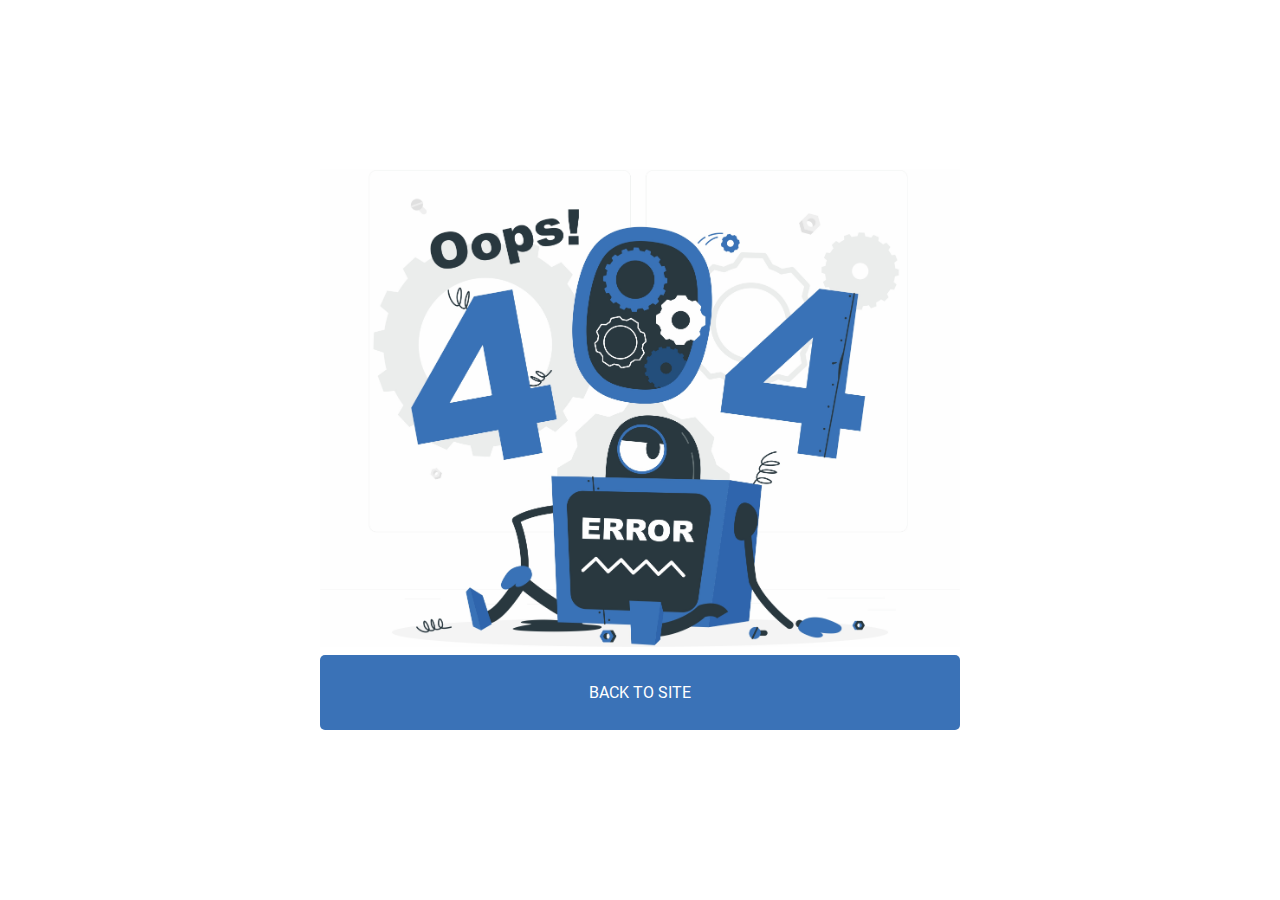
<file: blank.html>
<!DOCTYPE html>
<html lang="en">
  <head>
    <meta charset="UTF-8" />
    <meta http-equiv="X-UA-Compatible" content="IE=edge" />
    <meta name="viewport" content="width=device-width, initial-scale=1.0" />
    <link rel="stylesheet" href="./styles/swiper-bundle.min.css" />
    <link rel="stylesheet" href="./styles/normalize.css" />
    <link rel="stylesheet" href="./styles/style.css" />
    <title>Traveland</title>
  </head>
  <body class="page">
    <section class="page-error">
      <img
        class="page-error__img"
        src="./img/content/page-error.jpg"
        alt="Error 404"
      />
      <a class="page-error__btn button" href="index.html"> Back to site </a>
    </section>
  </body>
</html>
</file>
<file: styles/style.css>
html{scroll-behavior:smooth}*{margin:0;padding:0;-webkit-box-sizing:border-box;box-sizing:border-box}.page{width:100%;min-height:100%;font-family:"Roboto",Helvetica,sans-serif;font-style:normal;font-weight:normal;font-size:18px;line-height:29px;color:var(--black)}ul{list-style:none}a{display:block;text-decoration:none;color:var(--dark-grey)}.visually-hidden{position:absolute;width:1px;height:1px;margin:-1px;padding:0;overflow:hidden;border:0;clip:rect(0 0 0 0)}.--container{position:relative;width:100%;max-width:1140px;margin:0 auto}@media (max-width:1200px){.--container{max-width:100%;padding:0 10px}}@font-face{font-family:Roboto;src:url("../fonts/Roboto-Medium.ttf");font-weight:500}@font-face{font-family:Roboto;src:url("../fonts/Roboto-Regular.ttf");font-weight:400}@font-face{font-family:Gelasio;src:url("../fonts/Gelasio-Medium.ttf");font-weight:400}@font-face{font-family:Ribeye;src:url("../fonts/Ribeye-Regular.ttf");font-weight:400}:root{--white:#fff;--black:#000;--red:#c9453b;--red-hover:#972820;--green:#10ac84;--blue:#3a72b7;--blue-hover:#2e65ad;--shadow:rgba(0,0,0,0.4);--shadow-light:rgba(0,0,0,0.15);--rgba-white:rgba(255,255,255,0.7)}.button{position:relative;background-color:var(--red);font-size:16px;line-height:55px;text-align:center;color:var(--white);border:none;border-radius:5px;overflow:hidden;cursor:pointer;-webkit-transition:linear 250ms;transition:linear 250ms}.button:hover{background-color:var(--red-hover)}.logo{font-family:Ribeye,"Roboto",Helvetica,sans-serif;font-style:normal;font-weight:normal;font-size:24px;line-height:150%;letter-spacing:0.06em;color:var(--white)}@media (max-width:414px){.logo{font-size:48px}}.header{position:relative;width:100%;height:900px;margin:0 auto;background:url("../img/content/header-bg.jpg") top right/cover no-repeat}.header__conainter{position:relative;top:286px;left:-10px;color:var(--white)}.header__title{font-family:"Gelasio","Roboto",Helvetica,sans-serif;font-style:normal;font-weight:bold;font-size:65px;line-height:120%;letter-spacing:3.7px}.header__desc{margin:30px 10px 40px}.header__btn{width:187px;height:59px;margin-left:10px}@media (max-width:1300px){.header__conainter{position:relative;top:286px;left:4px;color:var(--white)}}@media (max-width:767px){.header{position:relative;width:100%;max-height:900px;margin:0 auto;background:url("../img/content/header-bg.jpg") top right/cover no-repeat}.header__conainter{position:relative;top:286px;left:0;color:var(--white)}.header__title{font-size:42px}.header__desc{margin:30px 10px 40px}.header__btn{width:187px;height:59px;margin-left:10px}}@media (max-width:414px){.header{background:url("../img/content/header-bg.jpg") 80% 0/cover no-repeat}}.menu{position:absolute;top:36px;left:0;right:0;display:-webkit-box;display:-ms-flexbox;display:flex;-webkit-box-align:center;-ms-flex-align:center;align-items:center;-webkit-box-pack:justify;-ms-flex-pack:justify;justify-content:space-between}.menu__btn{width:163px;height:51px;line-height:50px}@media (max-width:1300px){.menu{padding:0 20px}}@media (max-width:414px){.menu{-webkit-box-orient:vertical;-webkit-box-direction:normal;-ms-flex-direction:column;flex-direction:column;gap:30px}.menu__btn{width:163px;height:51px}}.nav{display:-webkit-box;display:-ms-flexbox;display:flex;-ms-flex-wrap:wrap;flex-wrap:wrap;gap:50px;padding-left:34px;color:var(--white)}.nav__item{position:relative;line-height:27px;overflow:hidden}.nav__item:after{content:"";position:absolute;bottom:0;left:0;width:100%;height:10%;background-color:var(--red);-webkit-transform:translate(-110%,0);transform:translate(-110%,0);-webkit-transition:1000ms;transition:1000ms}.nav__item:hover:after{-webkit-animation:navhover 1s;animation:navhover 1s;-webkit-transform:translate(0,0);transform:translate(0,0)}@-webkit-keyframes navhover{0%{-webkit-transform:translate(-110%,0);transform:translate(-110%,0)}25%{-webkit-transform:translate(-10%,0);transform:translate(-10%,0)}50%{-webkit-transform:translate(-30%,0);transform:translate(-30%,0)}to{-webkit-transform:translate(0,0);transform:translate(0,0)}}@keyframes navhover{0%{-webkit-transform:translate(-110%,0);transform:translate(-110%,0)}25%{-webkit-transform:translate(-10%,0);transform:translate(-10%,0)}50%{-webkit-transform:translate(-30%,0);transform:translate(-30%,0)}to{-webkit-transform:translate(0,0);transform:translate(0,0)}}@media (max-width:991px){.nav{display:-webkit-box;display:-ms-flexbox;display:flex;-ms-flex-wrap:wrap;flex-wrap:wrap;gap:20px;padding-left:0}}@media (max-width:767px){.nav{position:fixed;inset:0;width:100%;height:100vh;background-color:var(--red);-webkit-box-orient:vertical;-webkit-box-direction:normal;-ms-flex-direction:column;flex-direction:column;-webkit-box-pack:space-evenly;-ms-flex-pack:space-evenly;justify-content:space-evenly;gap:0;text-align:center;z-index:50;display:none;-webkit-transition:500ms;transition:500ms}.nav__item{font-size:36px;overflow:visible}.nav--active{display:-webkit-box;display:-ms-flexbox;display:flex}}.content{margin:141px 0;display:-ms-grid;display:grid;gap:141px}.popular__list{display:-webkit-box;display:-ms-flexbox;display:flex;-ms-flex-wrap:wrap;flex-wrap:wrap;gap:30px}.popular__item{width:360px;height:500px;background-color:var(--white);border:1px solid var(--shadow-light);border-radius:10px;text-align:center;overflow:hidden}.popular__photo{position:relative;width:100%;height:331px;overflow:hidden}.popular__item:hover{-webkit-transform:scale(1.01);transform:scale(1.01);-webkit-box-shadow:4px 4px 10px var(--shadow);box-shadow:4px 4px 10px var(--shadow);-webkit-transition:1000ms;transition:1000ms}.popular__photo-turkey{background:url(../img/content/turkey-istambul.png) -65px 0/cover no-repeat}.popular__photo-malaysia{background:url(../img/content/kuala-lumpur-malaysia.png) -98px 0/cover no-repeat}.popular__photo-korea{background:url(../img/content/seoul-south-korea.png) -72px 0/cover no-repeat}.popular__info{padding:35px 0}.popular__title{font-family:"Gelasio","Roboto",Helvetica,sans-serif;font-weight:500;font-size:24px;line-height:150%;margin-bottom:12px}.popular__desc{font-family:"Roboto",Helvetica,sans-serif;font-size:18px;line-height:160%;opacity:0.6}@media (max-width:1300px){.popular__list{-webkit-box-pack:space-evenly;-ms-flex-pack:space-evenly;justify-content:space-evenly}}@media (max-width:414px){.popular__info{padding:25px 5px}.popular__item{width:100%}.popular__title{font-size:20px}.popular__desc{font-size:18px}}.location-card{position:relative}.location-card__photo{max-width:263px;height:173px;border-radius:10px;overflow:hidden;margin-bottom:21px}.location-card__img{width:100%;min-height:100%;-o-object-fit:cover;object-fit:cover;-webkit-transition:linear 3s;transition:linear 3s}.location-card__info{margin-bottom:6px}.location-card__name{font-family:"Gelasio","Roboto",Helvetica,sans-serif;font-style:normal;font-weight:500;font-size:24px;line-height:150%;margin-bottom:8px}.location-card__container{display:-webkit-box;display:-ms-flexbox;display:flex;-ms-flex-wrap:wrap;flex-wrap:wrap;gap:10px 53px;-webkit-box-align:center;-ms-flex-align:center;align-items:center}.location-card__left,.location-card__right{display:-webkit-box;display:-ms-flexbox;display:flex;-webkit-box-align:center;-ms-flex-align:center;align-items:center}.location-card__icon-loc{width:20px;height:20px;background:url("../img/icons/location.svg") 0 2px no-repeat}.location-card__country{font-size:20px;line-height:150%;opacity:0.6}.location-card__icon-star{width:20px;height:20px;background:url(../img/icons/star.svg) 50% 50% no-repeat}.location-card__rating{font-size:18px;line-height:150%;padding-left:12px}.location-card__period{margin-bottom:8px}.location-card__price{font-size:18px;line-height:150%;margin-bottom:8px}.location-card__period,.location-card__person{font-size:16px;opacity:0.6}.location-card__popup{content:"";position:absolute;inset:0;width:100%;height:100%;z-index:10;display:none;overflow:hidden;-webkit-animation:card-transition 800ms;animation:card-transition 800ms}:hover>.location-card__popup{display:block}.location-card__popup-img{width:100%;height:100%;-o-object-fit:cover;object-fit:cover;border-radius:10px;-webkit-transition:50s;transition:50s}:hover>.location-card__popup-img{-webkit-transform:scale(2);transform:scale(2)}.location-card__popup-btn{position:absolute;top:50%;left:50%;-webkit-transform:translate(-50%,-50%);transform:translate(-50%,-50%);width:160px;height:44px;line-height:45px}@media (max-width:1599px){.location-card__photo{min-width:263px;height:173px;border-radius:10px;overflow:hidden;margin-bottom:21px}}@-webkit-keyframes card-transition{0%{height:173px}to{height:100%}}@keyframes card-transition{0%{height:173px}to{height:100%}}.special{max-width:1600px;position:relative;margin:0 auto;overflow:hidden}@media (max-width:1599px){.special{width:90%;margin:0 auto}}@media (max-width:991px){.special{width:90%;margin:0 auto}}.footer{min-height:348px;display:-webkit-box;display:-ms-flexbox;display:flex;-webkit-box-align:center;-ms-flex-align:center;align-items:center}.footer__wrapper{min-height:210px;display:-webkit-box;display:-ms-flexbox;display:flex;gap:107px}.footer__left{display:-webkit-box;display:-ms-flexbox;display:flex;-webkit-box-orient:vertical;-webkit-box-direction:normal;-ms-flex-direction:column;flex-direction:column}.footer__left>.logo{color:var(--black);margin-bottom:33px}.footer__contact{max-width:200px;font-size:16px;line-height:38px;letter-spacing:0.06em;margin-bottom:13px}.footer__middle{width:100%;max-width:360px}.footer__menu{max-height:210px;display:-webkit-box;display:-ms-flexbox;display:flex;-webkit-box-orient:vertical;-webkit-box-direction:normal;-ms-flex-direction:column;flex-direction:column;-ms-flex-wrap:wrap;flex-wrap:wrap;gap:20px 116px}.footer__menu-item{font-weight:500;font-size:16px;line-height:150%;letter-spacing:0.06em;-webkit-transition:250ms;transition:250ms}.footer__menu-item:hover{color:var(--red)}.footer__right{max-width:406px;width:100%}@media (max-width:1200px){.footer{padding:10px}.footer__wrapper{-webkit-box-align:center;-ms-flex-align:center;align-items:center;-webkit-box-orient:vertical;-webkit-box-direction:normal;-ms-flex-direction:column;flex-direction:column;-ms-flex-pack:distribute;justify-content:space-around}}@media (max-width:991px){.footer__menu{max-height:210px;display:-webkit-box;display:-ms-flexbox;display:flex;-webkit-box-orient:vertical;-webkit-box-direction:normal;-ms-flex-direction:column;flex-direction:column;-ms-flex-wrap:wrap;flex-wrap:wrap;gap:20px 50px}}@media (max-width:768px){.footer__left>.logo{font-size:48px;text-align:center}.footer__contact{display:none}}.burger{position:fixed;bottom:34px;right:34px;width:60px;height:60px;border-radius:50%;background-color:var(--rgba-white);border:2px solid var(--red);display:none;z-index:100}.burger__line{position:absolute;top:50%;left:0;right:0;-webkit-transform:translateY(-50%);transform:translateY(-50%);margin:0 auto;display:block;width:26px;height:4px;border-radius:2px;background-color:var(--red)}.burger__line:after,.burger__line:before{content:"";position:absolute;left:0;width:26px;height:4px;border-radius:2px;background-color:var(--red)}.burger__line:after{top:-8px}.burger__line:before{top:8px}@media (max-width:766px){.burger{display:block}}.section-header{text-align:center;margin-bottom:50px}.section-header__title{font-family:"Gelasio","Roboto",Helvetica,sans-serif;font-weight:500;font-size:43px;line-height:140%;margin-bottom:20px}.section-header__desc{font-family:"Roboto",Helvetica,sans-serif;font-weight:normal;font-size:18px;line-height:160%;opacity:0.6}.slider{margin:60px 0 40px}.slider-control{position:relative;display:-webkit-box;display:-ms-flexbox;display:flex;-webkit-box-align:center;-ms-flex-align:center;align-items:center;-webkit-box-pack:justify;-ms-flex-pack:justify;justify-content:space-between;max-width:355px;height:12px;margin:0 auto;gap:30px}.slider-control__next,.slider-control__prev{position:absolute;top:0;margin:0;width:14px;height:12px;background:url("../../img/icons/arrows.svg") 50% 50% no-repeat}.slider-control__prev{left:-4px}.slider-control__next{right:2px;-webkit-transform:scale(-1,1);transform:scale(-1,1)}.slider-control__pagination{position:relative;display:-webkit-box;display:-ms-flexbox;display:flex;margin:0 auto;bottom:0;left:0;overflow:hidden}.swiper-pagination-bullet{width:75px;height:5px;border-radius:10px;background:var(--red);opacity:0.3}.swiper-pagination-bullet-active{opacity:1}@media (max-width:1200px){.slider-control__next,.slider-control__prev{display:none}}.news{position:relative;width:100%}.news__wrapper{max-width:100%;position:relative;margin-top:55px;display:-webkit-box;display:-ms-flexbox;display:flex;gap:29px 31px}.news__item{display:-webkit-box;display:-ms-flexbox;display:flex;-webkit-box-align:center;-ms-flex-align:center;align-items:center;gap:28px}.news__photo{max-width:263px;height:201px;border-radius:10px;overflow:hidden}.news__img{width:100%;height:100%;-o-object-fit:cover;object-fit:cover}.news__info{display:-webkit-box;display:-ms-flexbox;display:flex;-webkit-box-orient:vertical;-webkit-box-direction:normal;-ms-flex-direction:column;flex-direction:column;gap:10px}.news__title{font-family:"Gelasio","Roboto",Helvetica,sans-serif;font-size:20px;line-height:150%}.news__text{font-size:18px;line-height:160%;opacity:0.6}.news__author{font-size:20px;font-weight:normal;line-height:150%;opacity:0.8}.news__breaking{max-width:554px;height:100%;display:-webkit-box;display:-ms-flexbox;display:flex;-webkit-box-orient:vertical;-webkit-box-direction:normal;-ms-flex-direction:column;flex-direction:column;-webkit-box-align:start;-ms-flex-align:start;align-items:flex-start}.news__breaking>.news__photo{max-width:100%;height:397px;border-radius:10px;overflow:hidden;margin-bottom:36px}.news__breaking>.news__img{background:contain}.news__breaking>.news__info{display:-webkit-box;display:-ms-flexbox;display:flex;-webkit-box-orient:vertical;-webkit-box-direction:normal;-ms-flex-direction:column;flex-direction:column;gap:14px}.news__breaking>.news__info>.news__author{margin-top:4px;font-weight:500;opacity:1}.news__other{display:-webkit-box;display:-ms-flexbox;display:flex;-webkit-box-orient:vertical;-webkit-box-direction:normal;-ms-flex-direction:column;flex-direction:column;gap:30px}@media (max-width:1200px){.news__wrapper{-ms-flex-wrap:wrap;flex-wrap:wrap}.news__breaking{width:100%;margin:0 auto}.news__other{margin:0 auto}}@media (max-width:767px){.news__item{-webkit-box-orient:vertical;-webkit-box-direction:normal;-ms-flex-direction:column;flex-direction:column;-webkit-box-align:start;-ms-flex-align:start;align-items:flex-start}}.social__list{display:-webkit-box;display:-ms-flexbox;display:flex;gap:27px}.social__item{width:20px;height:20px}.social__link{width:100%;height:100%}.social__link img{width:100%}@media (max-width:768px){.social__item{width:40px;height:40px}}.sub-form{width:100%;height:210px;position:relative;padding:0 20px}.sub-form__title{font-weight:500;font-size:20px;line-height:150%;letter-spacing:0.06em;text-transform:uppercase;margin-bottom:42px}.sub-form__container{position:relative;max-width:340px;min-height:44px;display:-webkit-box;display:-ms-flexbox;display:flex;-ms-flex-wrap:wrap;flex-wrap:wrap;gap:36px;overflow:hidden}.sub-form__email{padding:4px 0 4px 10px;width:195px;min-height:44px;border:1px solid var(--shadow-light);-webkit-box-sizing:border-box;box-sizing:border-box;border-radius:5px}.sub-form__email::-webkit-input-placeholder{padding-left:10px;font-size:16px;line-height:150%;letter-spacing:0.06em;color:var(--black)}.sub-form__email::-moz-placeholder{padding-left:10px;font-size:16px;line-height:150%;letter-spacing:0.06em;color:var(--black)}.sub-form__email:-ms-input-placeholder{padding-left:10px;font-size:16px;line-height:150%;letter-spacing:0.06em;color:var(--black)}.sub-form__email::-ms-input-placeholder{padding-left:10px;font-size:16px;line-height:150%;letter-spacing:0.06em;color:var(--black)}.sub-form__email::placeholder{padding-left:10px;font-size:16px;line-height:150%;letter-spacing:0.06em;color:var(--black)}.sub-form__btn{width:103px;min-height:44px;letter-spacing:0.06em;line-height:44px}.sub-form__error,.sub-form__subscribed{position:absolute;inset:0;width:100%;height:100%;font-size:20px;line-height:46px;color:var(--white);text-align:center;translate:500ms;-webkit-animation:form-placeholder 4s;animation:form-placeholder 4s}.sub-form__error{background-color:var(--red)}.sub-form__subscribed{background-color:var(--green)}@media (max-width:414px){.sub-form__title{text-align:center}.sub-form__container{-webkit-box-orient:vertical;-webkit-box-direction:normal;-ms-flex-direction:column;flex-direction:column;gap:8px}.sub-form__email{width:100%}.sub-form__btn{width:100%}}@-webkit-keyframes form-placeholder{0%{-webkit-transform:translateX(-100%);transform:translateX(-100%)}25%{-webkit-transform:translateX(0);transform:translateX(0)}75%{-webkit-transform:translateX(0);transform:translateX(0)}to{-webkit-transform:translateX(100%);transform:translateX(100%)}}@keyframes form-placeholder{0%{-webkit-transform:translateX(-100%);transform:translateX(-100%)}25%{-webkit-transform:translateX(0);transform:translateX(0)}75%{-webkit-transform:translateX(0);transform:translateX(0)}to{-webkit-transform:translateX(100%);transform:translateX(100%)}}.page-error{position:absolute;top:50%;left:50%;-webkit-transform:translate(-50%,-50%);transform:translate(-50%,-50%);margin:0 auto}.page-error__img{width:100%;-o-object-fit:cover;object-fit:cover}.page-error__btn{padding:10px 0;text-align:center;text-transform:uppercase;background-color:var(--blue)}.page-error__btn:hover{background-color:var(--blue-hover)}
</file>
